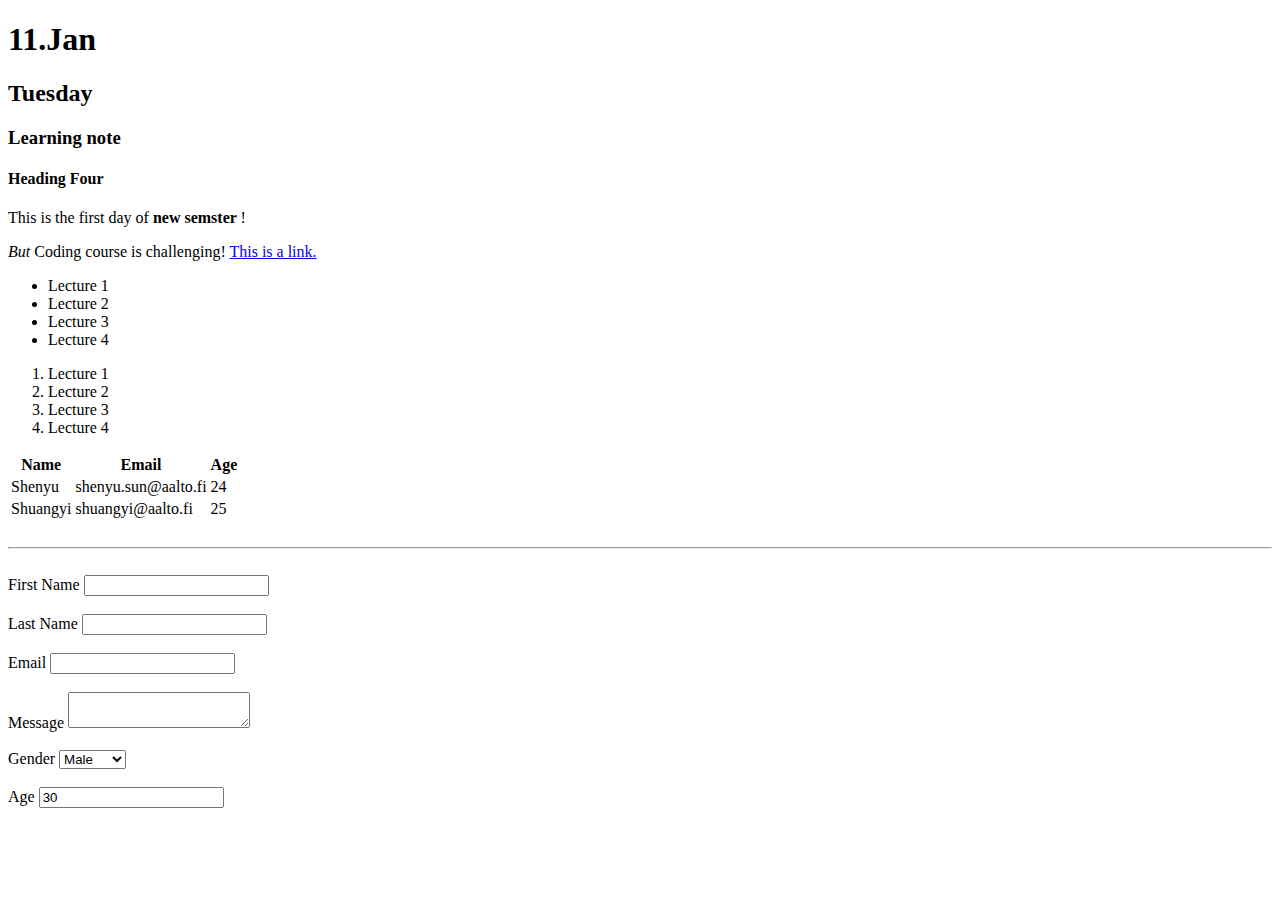
<file: BUILD WEBSITE/HTMLcheatsheet /index.html>
<!DOCTYPE html>
<html>
    <head>
<title>HTML Cheat Sheet</title>
    </head>
    <body>
        <!--headings-->
        <h1>11.Jan</h1>
        <h2>Tuesday</h2>
        <h3>Learning note</h3>
        <h4>Heading Four </h4>

        <!--Paragraph-->
        <p>
            This is the first day of <strong> new semster </strong>!
        </p>
        <p>
            <em> But </em> Coding course is challenging!
            <a href="Http://google.com" target="_blank">This is a link.</a>
        </p>


        <!--list for navigation-->
        <ul>
            <li>Lecture 1</li>
            <li>Lecture 2</li>
            <li>Lecture 3</li>
            <li>Lecture 4</li>
        </ul>

        <ol>
            <li>Lecture 1</li>
            <li>Lecture 2</li>
            <li>Lecture 3</li>
            <li>Lecture 4</li>
        </ol>

        <!--Table-->
        <table>
            <thead>
                <tr>
                    <th> Name</th>
                    <th> Email</th>
                    <th> Age</th>
                </tr>
            </thead>

            <thead>
                <tr>
                    <td>Shenyu</td>
                    <td>shenyu.sun@aalto.fi</td>
                    <td>24</td>
                </tr>
            </thead>

            <thead>
                <tr>
                    <td>Shuangyi</td>
                    <td>shuangyi@aalto.fi</td>
                    <td>25</td>
                </tr>
            </thead>
        </table>
        
        <br>

        <hr>

        <br>

        <!--Form-->
        <!--More advance-->
        <form action="process.php" method="get">
            <div>
                 <label>First Name</label>
                 <input type="text" name="firstname">
            </div>

            <br>

            <div>
                 <label>Last Name</label>
                 <input type="text" name="lastname">
            </div>

            <br>
            
            <div>
                 <label>Email</label>
                 <input type="email" name="email">
            </div>
            <br>
            <div>
                 <label>Message</label>
                 <textarea name="messgae" ></textarea>
            </div>
            <br>
            <div>
                 <label>Gender</label>
                 <select name="Gender">
                     <option value="male"> Male</option>
                     <option value="female"> Female</option>
                     <option value="other"> other</option>
                 </select>
            </div>
            <br>
            <div>
                <label>Age</label>
                <input type="number" name="Age" value="30">
           </div>

        </form>


    </body>
</html>
</file>
